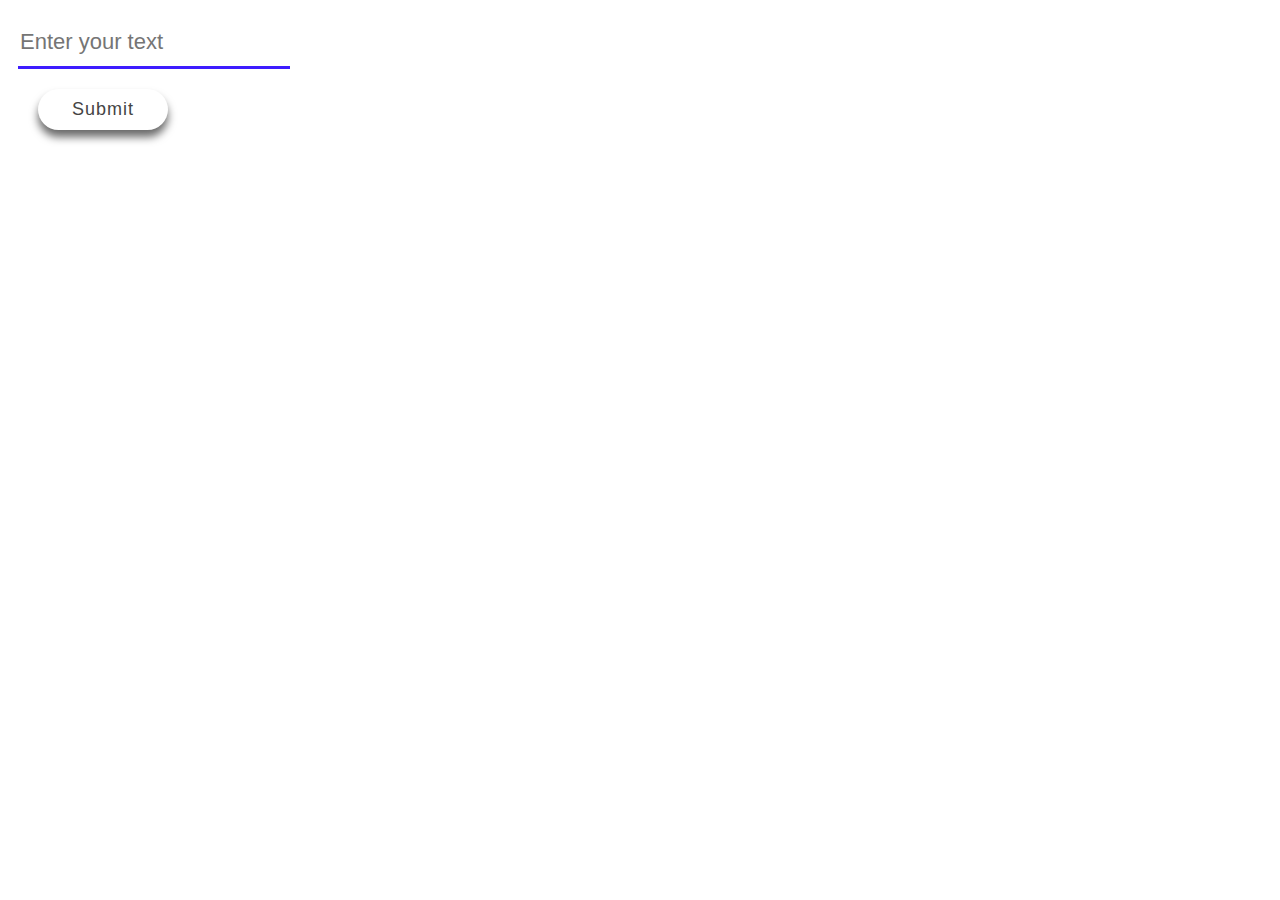
<file: RemovingVowels/Index.html>
<!DOCTYPE html>
<html lang="en">
<head>
    <style>
        
    </style>
    <meta charset="UTF-8">
    <meta http-equiv="X-UA-Compatible" content="IE=edge">
    <meta name="viewport" content="width=device-width, initial-scale=1.0">
    <script src="RemoveVowels.js"  defer></script>
    <link rel="stylesheet" href="styles.css">
    <title>Removing vowels</title>
    
</head>
<body>
    <div id="main">
           <input id="inp" placeholder="Enter your text" type="text"> </br>
           <button id="butn" type="button" class="btn">Submit</button>
           <p id="Des" > </p>  
           <p id="result"> </p>
    </div>
   
</body>
    </html>
</file>
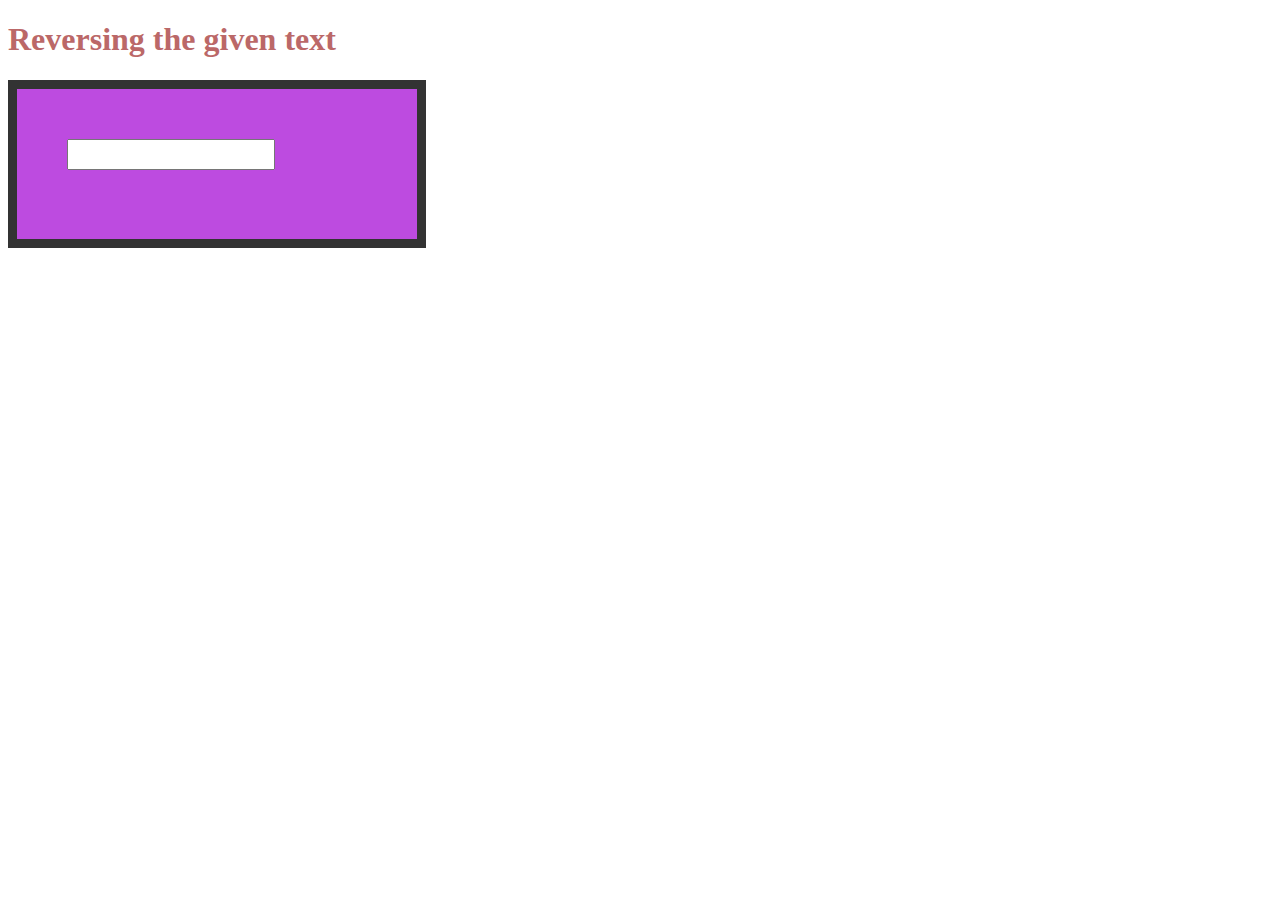
<file: Revtext/Index.html>
<!DOCTYPE html>
<html>
 <head>
   <link rel="" href="">
   <title>"SecNews"</title>
   <style>

h1{ 
    color:rgb(187, 104, 104);
}
  
  div {
    
    background-color:rgb(189, 75, 224);
    width: 300px;
    height: 50px;  
    padding: 50px;
    border: 9px solid rgb(51, 51, 51);
}
.css{
  height: 25px;
  width: 200px;
}
#result{
  font-size: 22px;
  margin-left: 10px;
}
#demo{
  font-size: large;
}

   </style>
 </head>
 <body>
   <h1>Reversing the given text</h1>
   <div>
  <input class="css" type="text" id="fname" onkeyup="myFunc()">
  <p><span id="demo"></span></p>
	
</div>
  
<script src="rev.js"></script> 
</body>
 </html>
</file>
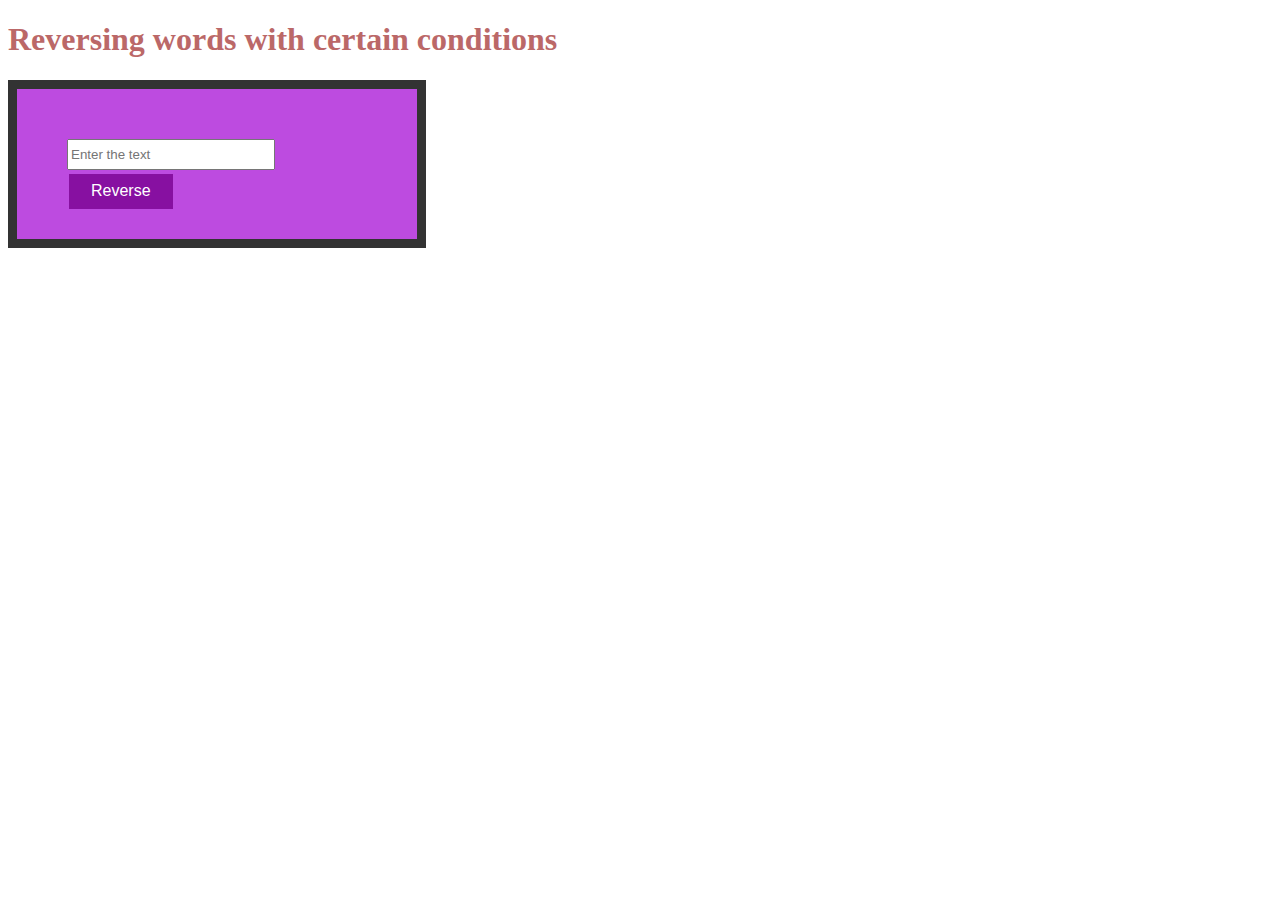
<file: Rev words/revv.html>
<!DOCTYPE html>
<html>
 <head>  
   <title>"SecNews"</title>

   <style>

h1{ 
    color:rgb(187, 104, 104);
}
     #btn {
    background-color:rgba(119, 0, 143, 0.781);
    border: none;
    color: white;
    padding: 2px 22px;
    text-decoration: none;
    display: inline-block;
    font-size: 16px;
    margin: 4px 2px;
    cursor: pointer;
    height: 35px;
  }
  div {
    
    background-color:rgb(189, 75, 224);
    width: 300px;
    height: 50px;  
    padding: 50px;
    border: 9px solid rgb(51, 51, 51);
}
.css{
  height: 25px;
  width: 200px;
}
#result{
  font-size: 22px;
  margin-left: 10px;
}

   </style>
   
 </head>
 <body>
   <h1>Reversing words with certain conditions</h1>
   <div>
    <input class="css" type="text" id="text"  placeholder="Enter the text"></br>
	  <button  id="btn" onClick="revWords()">Reverse</button>
    
  <script src="revv.js" ></script>
</div> 
<p id="result"></p>
</body>

 </html>
</file>
<file: RemovingVowels/styles.css>
#main{
    width: 100%;
    line-height: 1.7;
    padding:10px;
    
 }

#inp{
    height: 46px;
    width: 268px;
    outline: 0;
    border-width: 0 0 3px;
    border-color: rgb(62, 28, 255);
    font-size: 22px;
  }
  #main button{
    width: 130px;
    padding: 10px;
    margin: 20px;
    border: none;
    border-radius: 50px;
    font-size: 18px;
    letter-spacing: 1px;
    text-align: center;
    cursor: pointer;
    outline: none;
    color: #444;
    background: rgb(255, 255, 255);
    box-shadow:0 7px 8px rgba(0, 0, 0, 0.589);
     
    
  }
  
  #main button:hover{
     background-color: rgb(90, 80, 235);
     color: white;
  }
  
  #main button:active {
    background-color: rgb(100, 86, 224);
    box-shadow:0 3px 8px rgba(0, 0, 0, 0.589);
    transform: translateY(4px);
  }
  #result{
    font-size: 25px;
    color: rgb(255, 0, 0);
    margin-top: 5px;
    margin-left: 10px;
  }
  
  #Des{
    margin-top: 5px;
    margin-bottom: 5px;
    font-size: 25px;
    font-weight: 600;
  }
</file>
